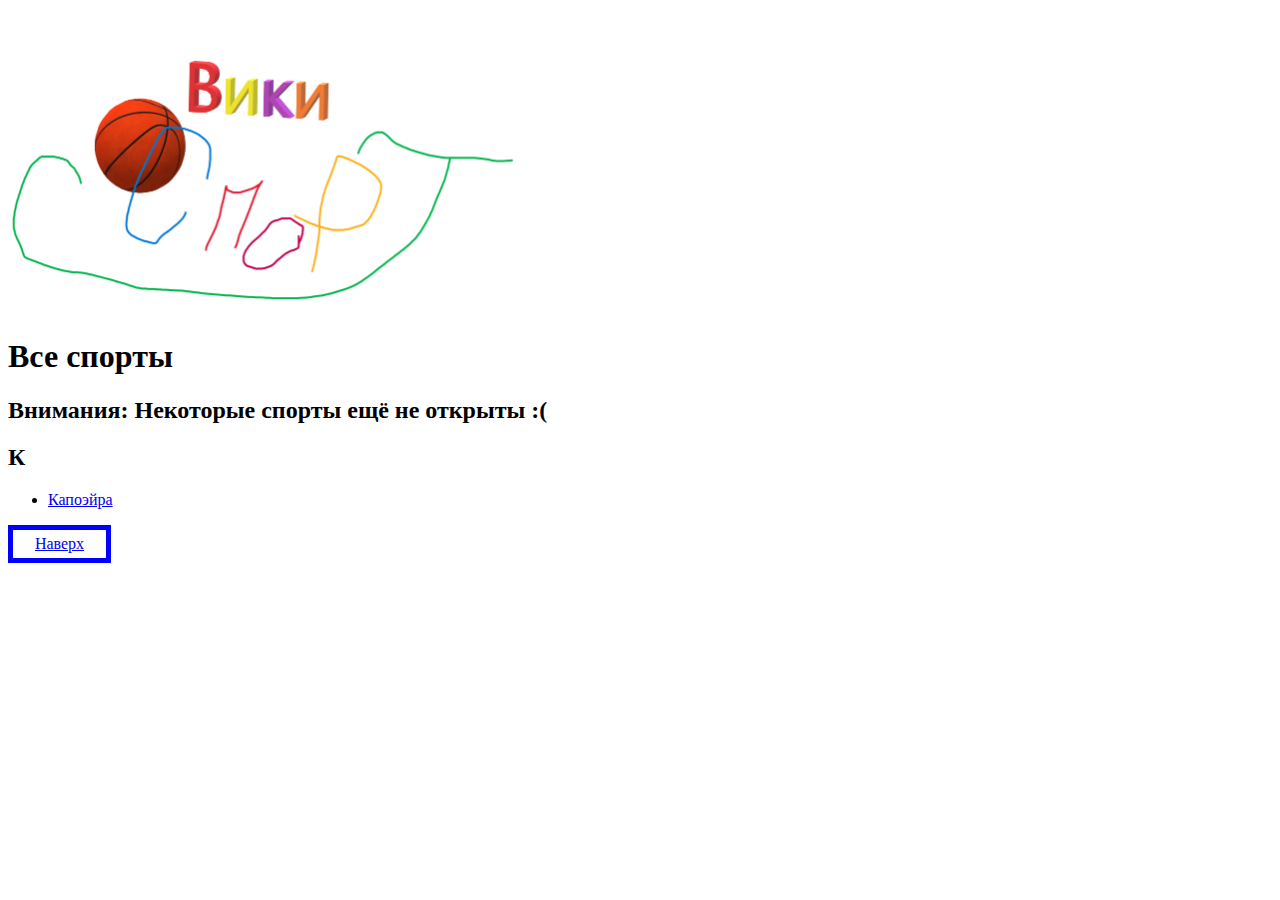
<file: index.html>
<html>
    <head>
        <title>ВикиСпорт</title>
        <style>
            .vikisport {
            height: 309px;
            width: 516px;
        }
            .ontop {
            display: flex;
            width: 75px;
            background-color: white;
            bottom: 10px;
            right: 100px;
            border: 5px solid blue;
            padding: 5px 9px 5px 9px;
            align-items: center;
            justify-content: center;
        }
        </style>
        <meta name="google-site-verification" content="_QV4dWrm2gw76XjKbK2XdpBgY2AIABWf4tWyfBH4Rhw" />
    </head>
    <body>
        <img class="vikisport" src="65346грг.png" id="top"/>
        <h1>Все спорты</h1>
        <h2>Внимания: Некоторые спорты ещё не открыты :(</h2>
        <h2>К</h2>
        <ul>
            <li>
                <a href="indexkapoeira.html">Капоэйра</a>
            </li>
        </ul>
        <a class="ontop" href="#top">Наверх</a>
    </body>
</html>
</file>
